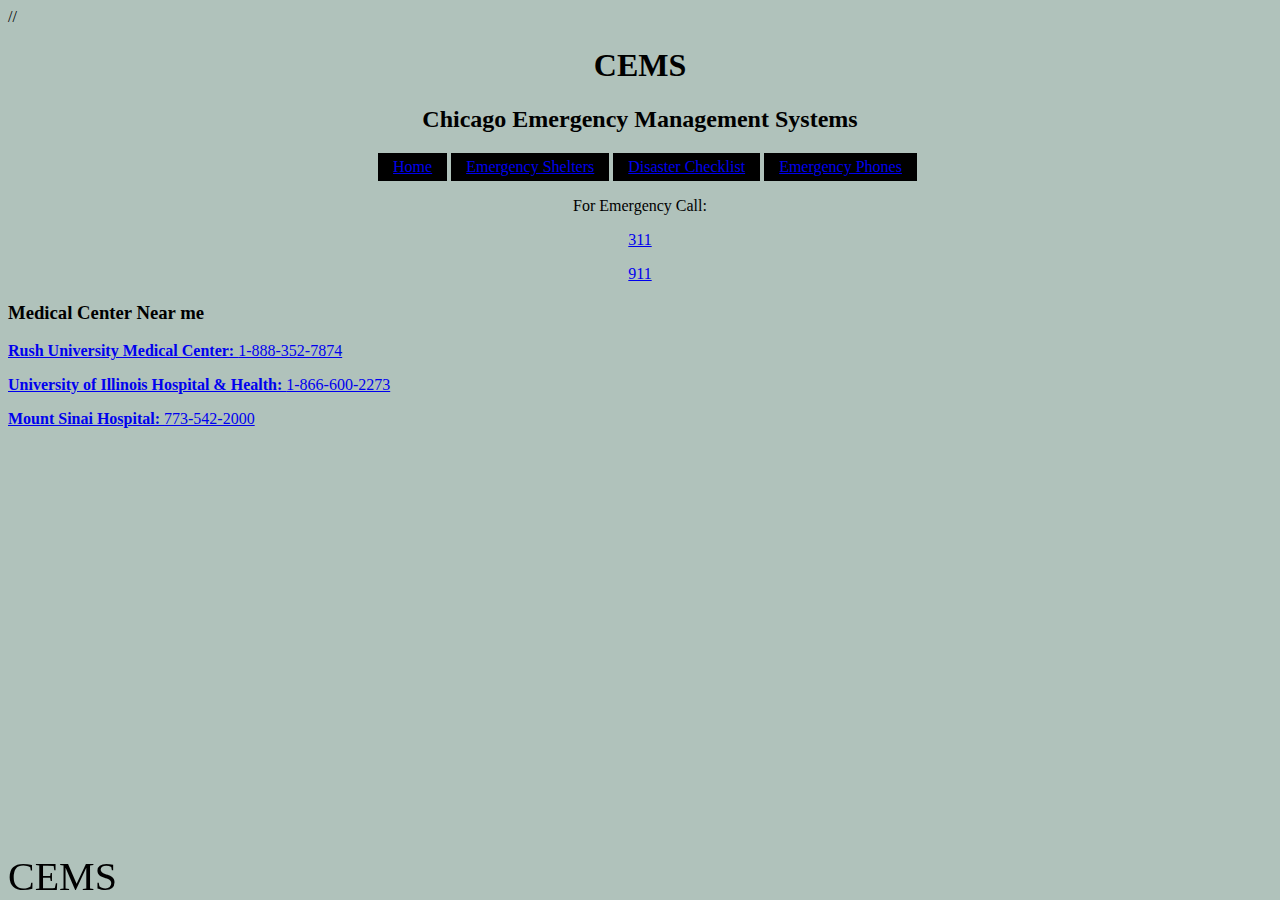
<file: website/index.html>
<!DOCTYPE html>
<html lang="en-US">

<head>
    <meta charset="UTF-8">
    <meta name="viewport" content="width=device-width, initial-scale=1">
    <title>CEMS</title>
    <!-- <script src="script.js" async></script>    -->
    <link rel="stylesheet" href="style.css"> //
    <!-- <link rel="stylesheet" href="https://maxcdn.bootstrapcdn.com/bootstrap/4.0.0-beta/css/bootstrap.min.css" integrity="sha384-/Y6pD6FV/Vv2HJnA6t+vslU6fwYXjCFtcEpHbNJ0lyAFsXTsjBbfaDjzALeQsN6M"
        crossorigin="anonymous"> -->

</head>

<body>
    <header class="masthead">
        <center>
            <h1>CEMS</h1>
        </center>
        <center>
            <h2>Chicago Emergency Management Systems</h2>
        </center>
    </header>
    <div id="header">
        <div id="menu">
            <nav>
                <ul>
                    <li><a href="Home">Home</a></li>
                    <li><a href="EmergencyShelters.html">Emergency Shelters</a></li>
                    <li><a href="CheckList.html">Disaster Checklist</a></li>
                    <li><a href="EmergencyPhones.html">Emergency Phones</a></li>
                </ul>
            </nav>
        </div>
        <main class="main">
            <div id="call">
                <center>
                    </p> For Emergency Call:</a>
                    </p>
                </center>
                <center>
                    </p> <a href="tel:311">311</a> </p>
                </center>
                <center>
                    </p> <a href="tel:311">911</a> </p>
                </center>
            </div>
            <div id="hospitals">
                <h3> Medical Center Near me </h3>
                </p> <a href="tel:1-888-352-7874"><b> Rush University Medical Center: </b> 1-888-352-7874 </a> </p>
                </p> <a href="tel:1-866-600-2273"><b>  University of Illinois Hospital & Health: </b>  1-866-600-2273</a> </p>
                </p> <a href="tel:773-542-2000"><b> Mount Sinai Hospital: </b>  773-542-2000</a> </p>

            </div>
        </main>
        <footer class="foot">
            <center>
                <p>CEMS</p>
                <center>
        </footer>
</body>

</html>
</file>
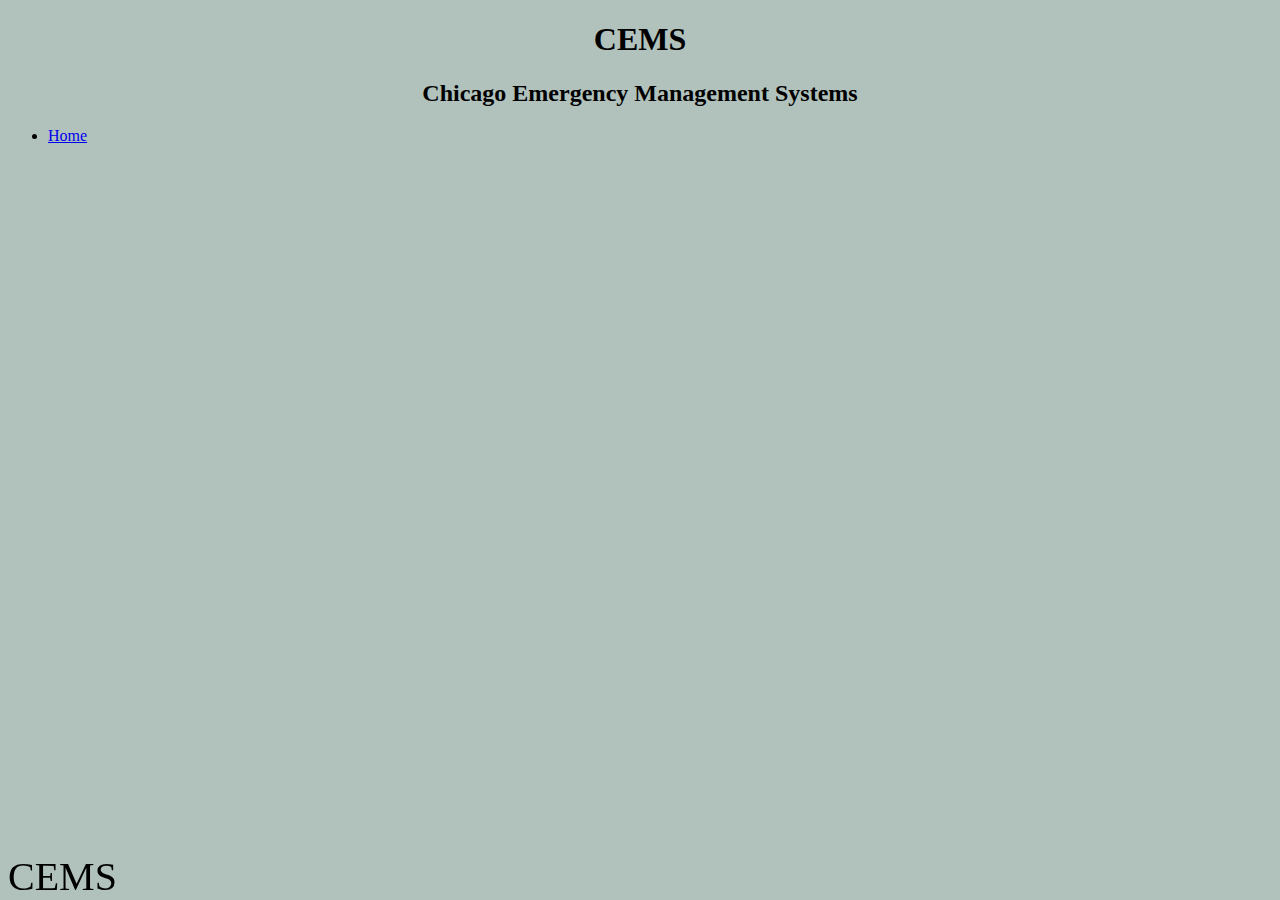
<file: website/ADAAccessible.html>
<!DOCTYPE html>
<html lang="en-US">

<head>
    <meta charset="UTF-8">
    <meta name="viewport" content="width=device-width, initial-scale=1">
    <title>CEMS</title>
    <!-- <script src="script.js" async></script>    -->
    <link rel="stylesheet" href="style.css">
    <link rel="stylesheet" href="https://maxcdn.bootstrapcdn.com/bootstrap/4.0.0-beta/css/bootstrap.min.css" integrity="sha384-/Y6pD6FV/Vv2HJnA6t+vslU6fwYXjCFtcEpHbNJ0lyAFsXTsjBbfaDjzALeQsN6M" crossorigin="anonymous">

</head>

<body>
    <header class="masthead">
        <center><h1>CEMS</h1></center>
        <center><h2>Chicago Emergency Management Systems</h2></center>
    </header>
    <div id="header">
		<div id="menu">
			<ul>
				<li><a href="Home">Home</a></li>

			</ul>
		</div>
    <main class="main">

    </main>
    <footer class="foot">
        <center><p>CEMS</p><center>
    </footer>
</body>

</html>
</file>
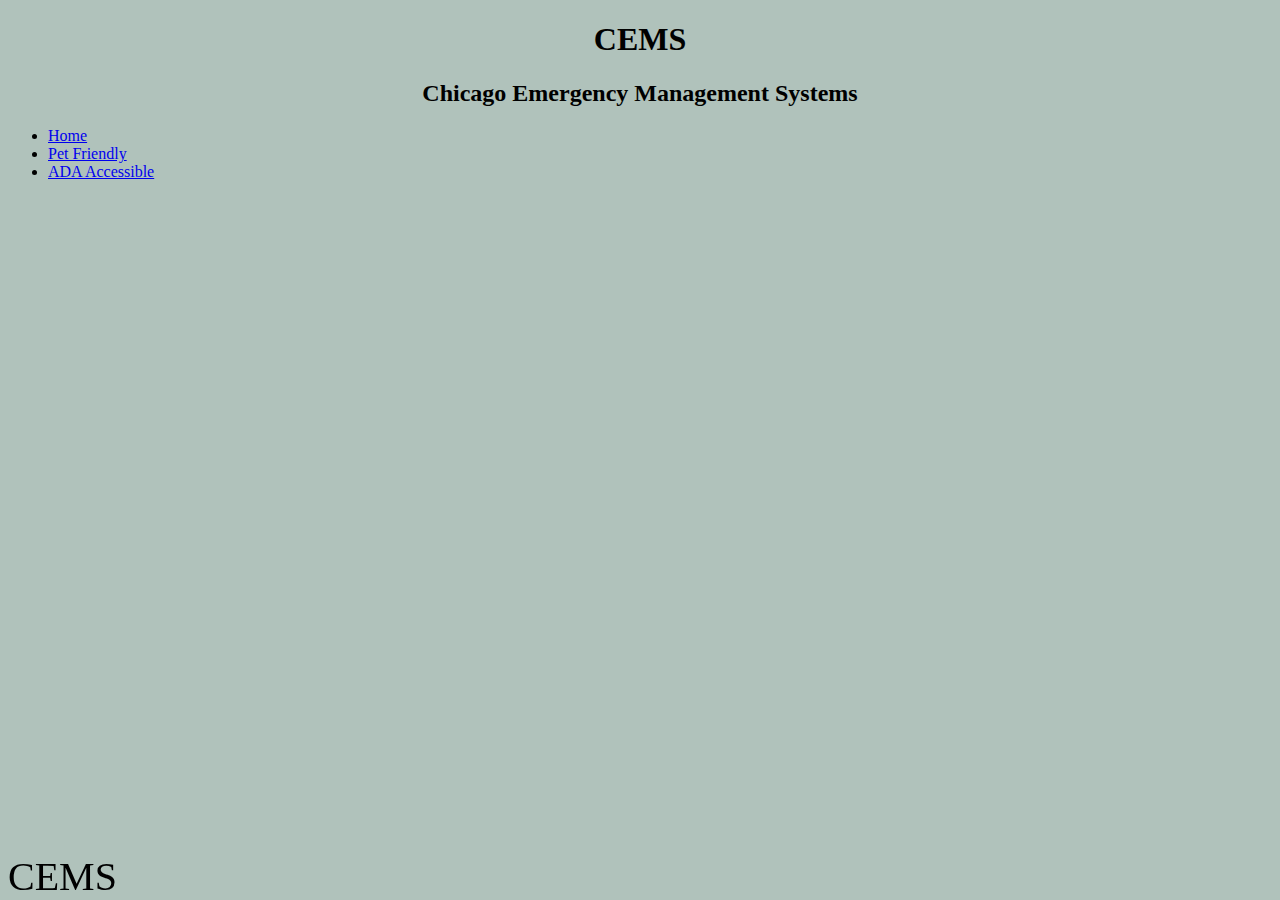
<file: website/CheckList.html>
<!DOCTYPE html>
<html lang="en-US">

<head>
    <meta charset="UTF-8">
    <meta name="viewport" content="width=device-width, initial-scale=1">
    <title>CEMS</title>
    <!-- <script src="script.js" async></script>    -->
    <link rel="stylesheet" href="style.css">
    <link rel="stylesheet" href="https://maxcdn.bootstrapcdn.com/bootstrap/4.0.0-beta/css/bootstrap.min.css" integrity="sha384-/Y6pD6FV/Vv2HJnA6t+vslU6fwYXjCFtcEpHbNJ0lyAFsXTsjBbfaDjzALeQsN6M" crossorigin="anonymous">

</head>

<body>
    <header class="masthead">
        <center><h1>CEMS</h1></center>
        <center><h2>Chicago Emergency Management Systems</h2></center>
    </header>
    <div id="header">
		<div id="menu">
			<ul>
				<li><a href="Home">Home</a></li>
				<li><a href="EmergencyShelters.html">Pet Friendly</a></li>
				<li><a href="CheckList.html">ADA Accessible</a></li>
			</ul>
		</div>
    <main class="main">

    </main>
    <footer class="foot">
        <center><p>CEMS</p><center>
    </footer>
</body>

</html>
</file>
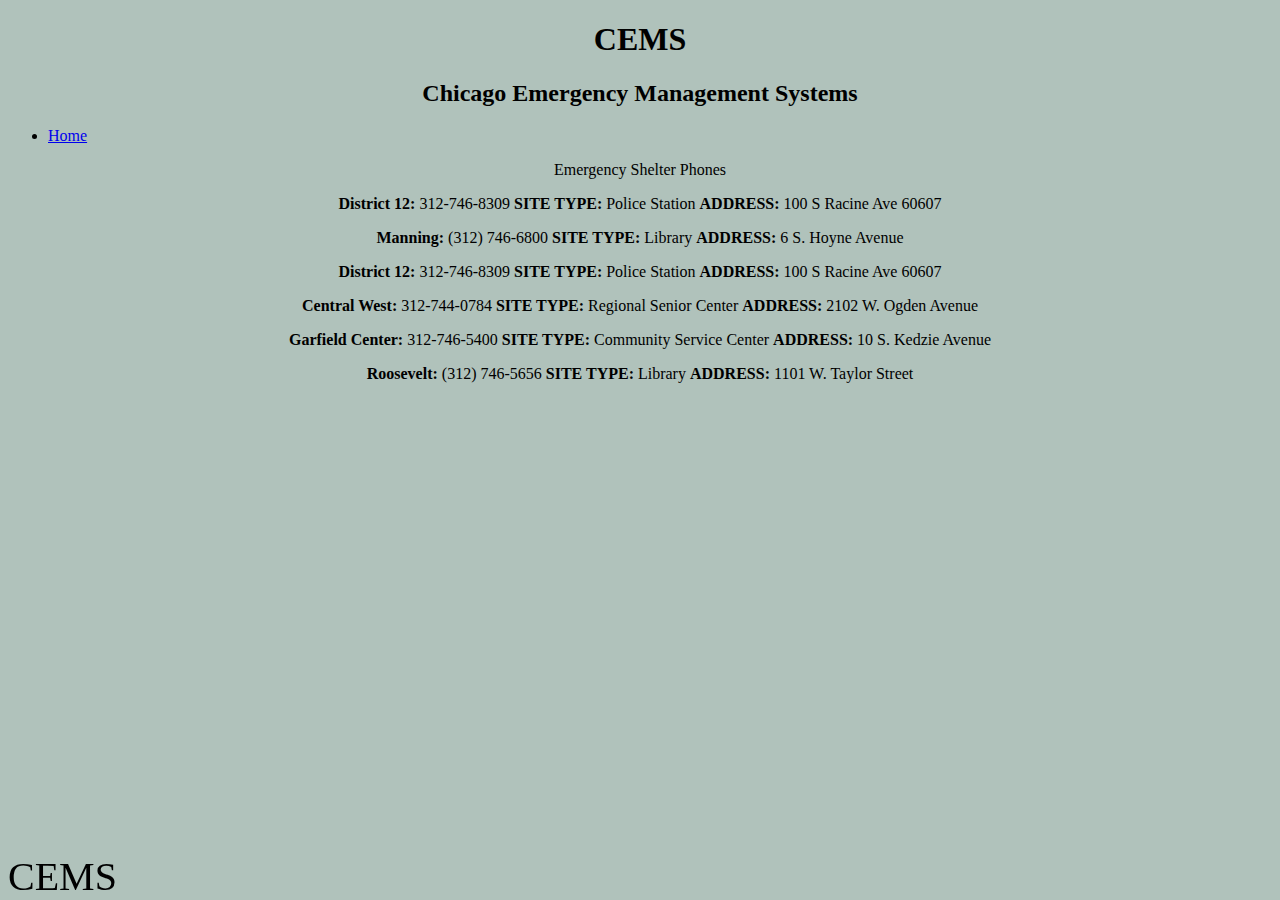
<file: website/EmergencyPhones.html>
<!DOCTYPE html>
<html lang="en-US">

<head>
    <meta charset="UTF-8">
    <meta name="viewport" content="width=device-width, initial-scale=1">
    <title>CEMS</title>
    <!-- <script src="script.js" async></script>    -->
    <link rel="stylesheet" href="style.css">
    <link rel="stylesheet" href="https://maxcdn.bootstrapcdn.com/bootstrap/4.0.0-beta/css/bootstrap.min.css" integrity="sha384-/Y6pD6FV/Vv2HJnA6t+vslU6fwYXjCFtcEpHbNJ0lyAFsXTsjBbfaDjzALeQsN6M" crossorigin="anonymous">

</head>

<body>
    <header class="masthead">
        <center><h1>CEMS</h1></center>
        <center><h2>Chicago Emergency Management Systems</h2></center>
    </header>
    <div id="header">
		<div id="menu">
			<ul>
				<li><a href="index.html">Home</a></li>
			</ul>
		</div>
    <main class="main">
            <center> <p>Emergency Shelter Phones</p> </center>
            <center>  <p> <b> District 12:</b> 312-746-8309  <b>SITE TYPE:</b> Police Station <b>ADDRESS:</b> 100 S Racine Ave 60607</p> <center></center>
            <center>  <p> <b> Manning:</b> (312) 746-6800  <b>SITE TYPE:</b> Library <b>ADDRESS:</b> 6 S. Hoyne Avenue</p> <center></center>
            <center>  <p> <b> District 12:</b> 312-746-8309  <b>SITE TYPE:</b> Police Station <b>ADDRESS:</b> 100 S Racine Ave 60607</p> <center></center>
            <center>  <p> <b> Central West:</b> 312-744-0784  <b>SITE TYPE:</b> Regional Senior Center <b>ADDRESS:</b> 2102 W. Ogden Avenue</p> <center></center>
            <center>  <p> <b> Garfield Center:</b> 312-746-5400  <b>SITE TYPE:</b> Community Service Center <b>ADDRESS:</b> 10 S. Kedzie Avenue</p> <center></center>
            <center>  <p> <b> Roosevelt:</b> (312) 746-5656  <b>SITE TYPE:</b> Library <b>ADDRESS:</b> 1101 W. Taylor Street</p> <center></center>
    </main>
    <footer class="foot">
        <center><p>CEMS</p><center>
    </footer>
</body>

</html>
</file>
<file: website/style.css>
body{
	background-color: #B0C2BB;
}
footer {
	width: 100%;
	height: 100px;
	margin: 0 auto;
	padding: 0;
	position:fixed;
	bottom:0;
}

footer p {
	margin: 0;
	text-align: center;
	line-height: normal;
	font-size: 40px;
	color: black;
	position:fixed;
	bottom:0;
}

nav {
     	text-align: center;
		float:center;
	}

nav ul{
	margin:0;
	display:inline;
	padding:0 0 0 15px;
	}

nav ul li{
	background:black;
	color:white;
	display:inline-block;
	list-style:none;
	padding:5px 15px;
}
</file>
